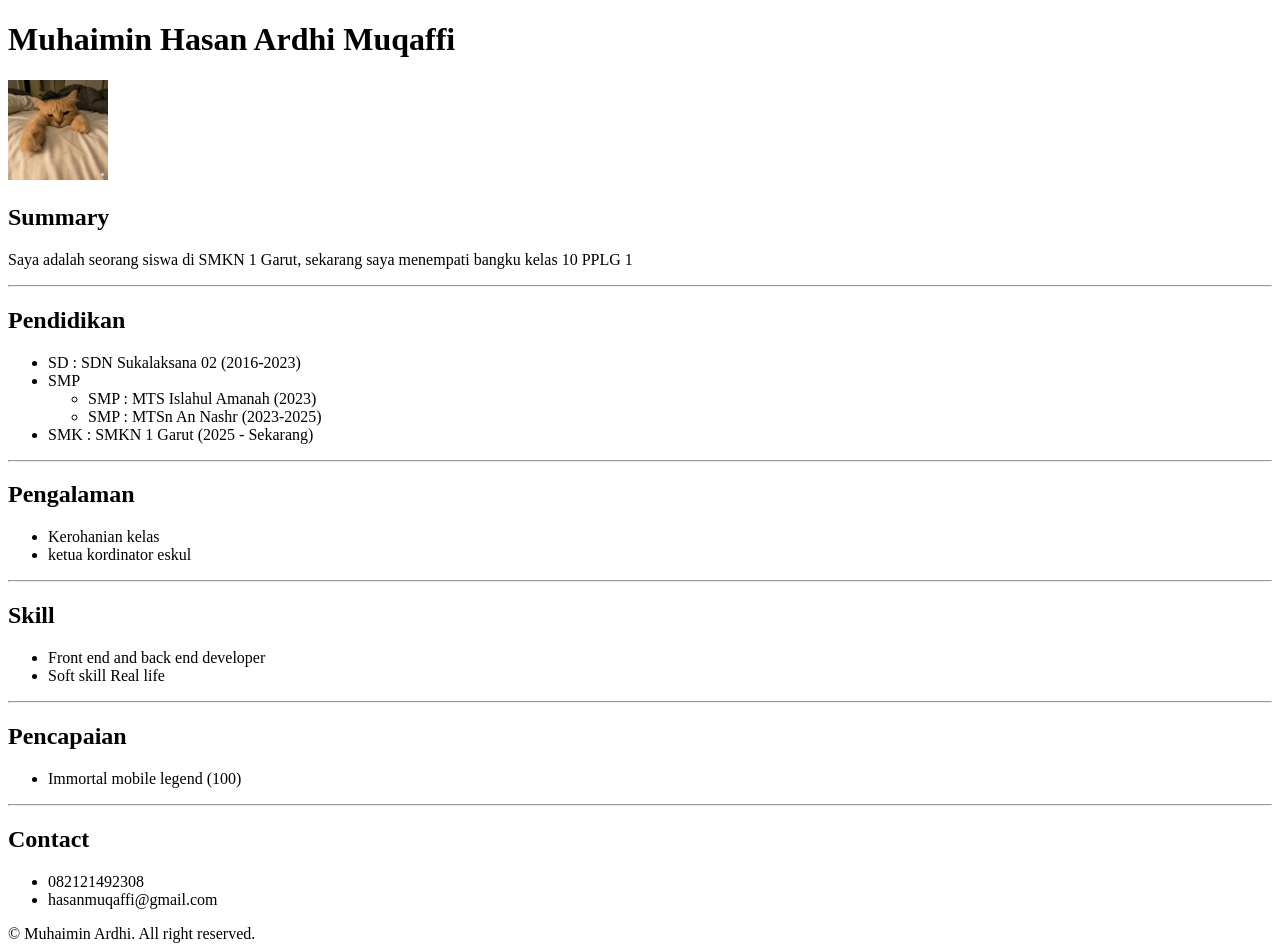
<file: project 1/index.html>
<!DOCTYPE html>
<html lang="en">
<head>
    <meta charset="UTF-8">
    <meta name="viewport" content="width=device-width, initial-scale=1.0">
    <title>Resume</title>
</head>
<body>
    <h1>Muhaimin Hasan Ardhi Muqaffi</h1>
    <img src="foto.png" alt=""  height="100px">
    <h2>Summary</h2>
    <p>Saya adalah seorang siswa di SMKN 1 Garut, sekarang saya menempati bangku kelas 10 PPLG 1 </p>
    <hr>
    <h2>Pendidikan</h2>
    <ul>
        <li>SD : SDN Sukalaksana 02 (2016-2023)</li>
        <li>SMP
            <ul>
                <li>SMP : MTS Islahul Amanah (2023)</li>
                <li>SMP : MTSn An Nashr (2023-2025)</li>
            </ul>
        </li>
        <li>SMK : SMKN 1 Garut  (2025 - Sekarang)</li>
    </ul>
    <hr>
    <h2>Pengalaman</h2>
    <ul>
        <li>Kerohanian kelas</li>
        <li>ketua kordinator eskul</li>
    </ul>
    <hr>
    <h2>Skill</h2>
    <ul>
        <li>Front end and back end developer</li>
        <li>Soft skill Real life</li>
    </ul>
    <hr>
    <h2>Pencapaian</h2>
    <ul>
        <li>Immortal mobile legend (100)</li>
    </ul>
    <hr>
    <h2>Contact</h2>
    <ul>
        <li>082121492308</li>
        <li>hasanmuqaffi@gmail.com</li>
    </ul>
    <footer>© Muhaimin Ardhi. All right reserved.</footer>
</body>
</html>
</file>
